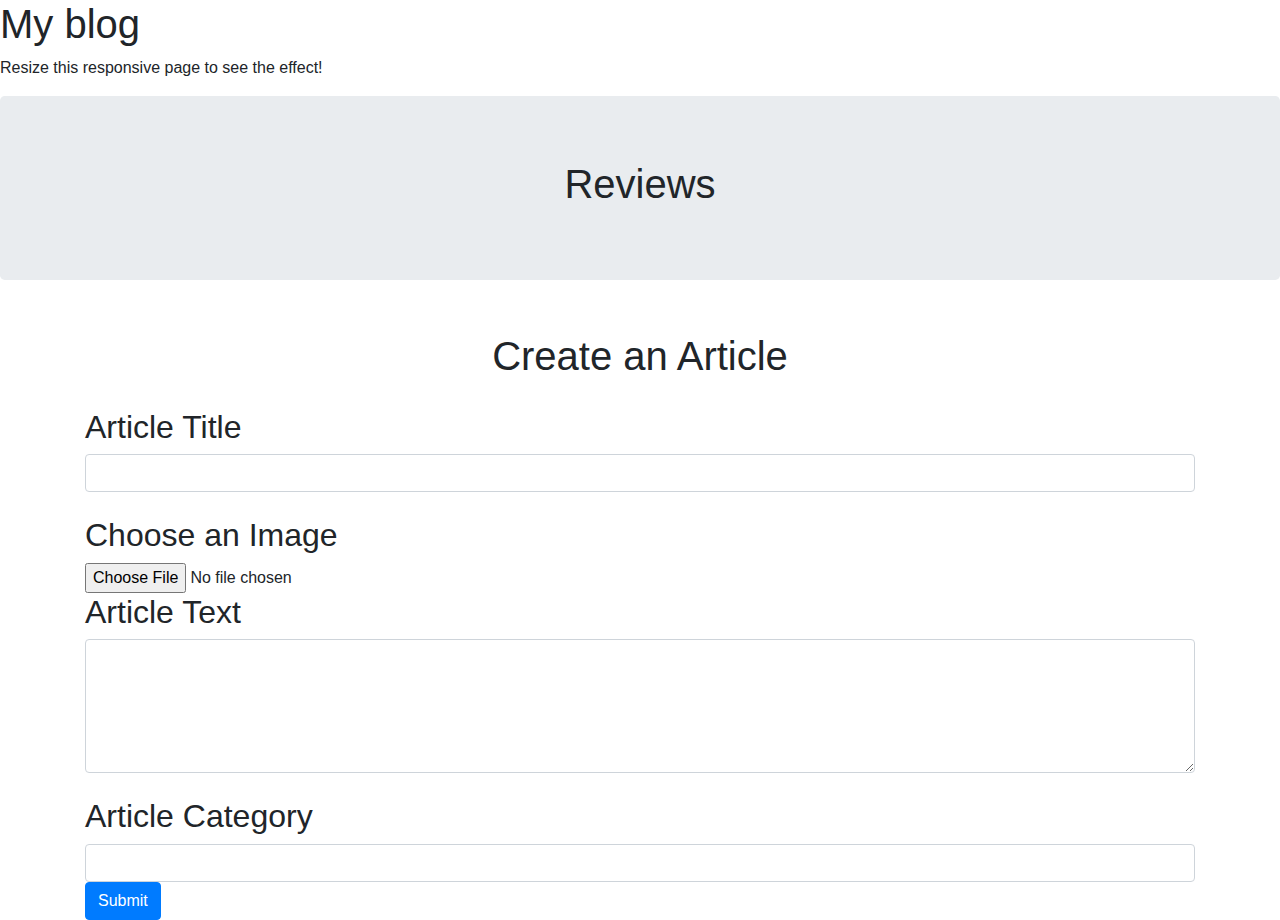
<file: Admin.html>
<!doctype html>
<html lang="en">
  <head>
    <!-- Required meta tags -->
    <meta charset="utf-8">
<meta name="viewport" content="width=device-width, initial-scale=1, shrink-to-fit=no">

    <!-- Bootstrap CSS -->
    <link rel="stylesheet" href="./css/bootstrap.min.css">

    <title>Hello, world!</title>
  </head>
  <body>
    <h1>My blog</h1>

    <p>Resize this responsive page to see the effect!</p>
</div>
<div class="jumbotron text-center">
  <h1>Reviews</h1>
<div class="container">
  </div>
</div>
<h1 style="text-align: center;padding: 20px;">Create an Article</h1>
<div class="container">
    <form action="/action_page_process.php">
    <h2>Article Title</h2>
    <input class="form-control"type="text" id="artTitle" name="" value="">
    <br>
    <h2>Choose an Image</h2>
    <input type="file" name="" value="">
    <br>
    <h2>Article Text</h2>
    <textarea class="form-control" id="artTxt" rows="5"></textarea>
    <br>
    <h2>Article Category</h2>
    <input class="form-control"type="text" id = "artCat"name="" value="">
    <button type="submit" class="btn btn-primary">Submit</button>
</div>
    <!-- Optional JavaScript -->
    <!-- jQuery first, then Popper.js, then Bootstrap JS -->
    <script src="./js/jQuery.js"></script>
    <script src="./js/popper.js"></script>
    <script src="./js/bootstrap.min.js"></script>
  </body>
</html>
</file>
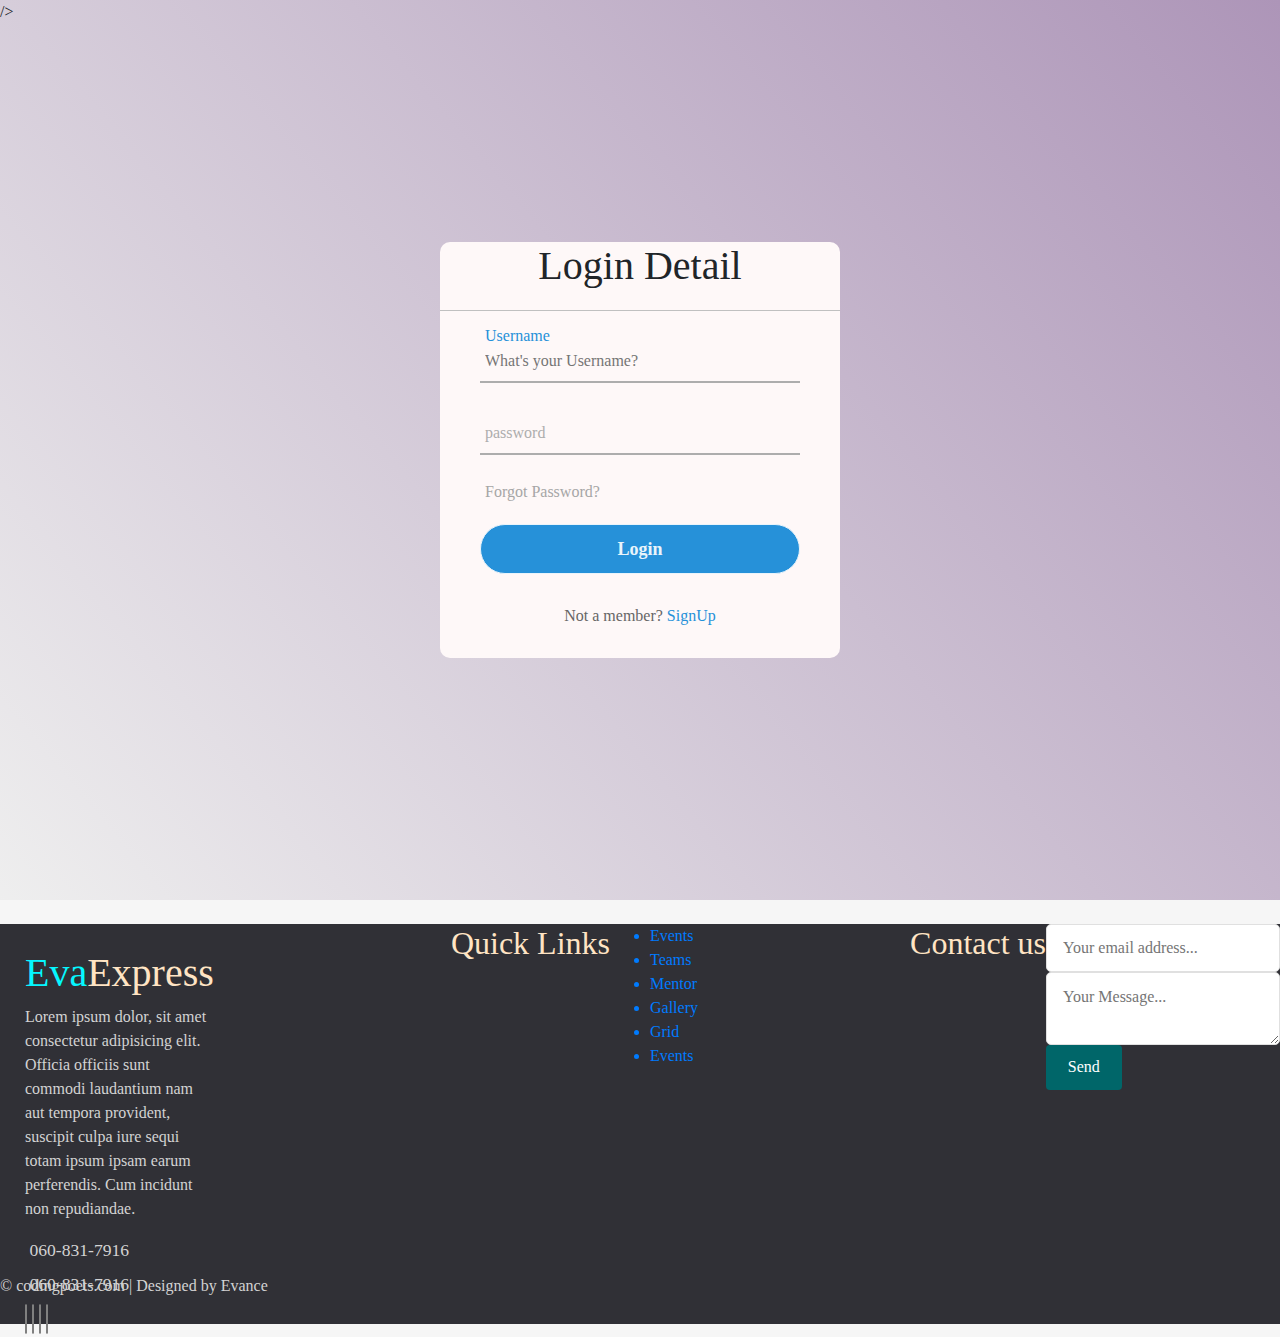
<file: login.html>
<!doctype html>
<html lang="en">
  <head>
    <!-- Required meta tags -->
    <meta charset="utf-8">
<meta name="viewport" content="width=device-width, initial-scale=1, shrink-to-fit=no">

    <!-- Bootstrap CSS -->
    <link rel="stylesheet" href="./css/bootstrap.min.css">
    <link rel="stylesheet" href="styteFooter.css">
    <style>
      .card img{
        height: 280px;
      }
    </style>
  </head>
    <link rel="stylesheet" href="test3.css">
    <title>Login</title>
</head>
<div class="center">
    <h1>Login Detail</h1>
    <form method="post">
    <div class="txt_field">
        <input type="text" pattern="[a-z]*"
        placeholder="What's your Username?">
        <label>Username</label>
    </div>
    
    <div class="txt_field">
        <input id="password" type="password" required>
        <span></span>
        <label>password</label>
    </div>
    <div class="pass">Forgot Password?</div>
    <input type="submit" value="Login" onclick="login">
    <span></span>
    <div class="Signup_link">
        Not a member? <a href="signup.html">SignUp</a>
        </div>
    </form>
  </div> 
  <script >
  
    function login()
    {
        var password = document.getElementById("password").value;
        alert(password);
        console.log("hello world");
        JSON.parse({'name': "Beki"});
  
    }
  </script>/>
  <div class="page-wrapper">

  
  </div>
  
  <div class="footer">
    <div class="footer-content">
      <div class="footer-section about">
        <h1 class="logo-text"><span>Eva</span>Express</h1>
        <p>Lorem ipsum dolor, sit amet consectetur adipisicing elit. Officia officiis sunt commodi laudantium nam aut tempora provident, suscipit culpa iure sequi totam ipsum ipsam earum perferendis. Cum incidunt non repudiandae.</p>
        <div class="contact">
          <span><i class="fas fa-phone"></i>&nbsp;060-831-7916</span>
          <span><i class="fas fa-phone"></i>&nbsp;060-831-7916</span>
        </div>
        <div class="socials">
          <a href="#"><i class="fab fa-facebook"></i></a>
          <a href="#"><i class="fab fa-instagram"></i></a>
          <a href="#"><i class="fab fa-twitter"></i></a>
          <a href="#"><i class="fab fa-youtube"></i></a>
        </div>
      </div>
  
      <div class="footer-section links"></div>
      <h2>Quick Links</h2>
      <br>
      <ul>
        <a href="#"><li>Events</li></a>
        <a href="#"><li>Teams</li></a>
        <a href="#"><li>Mentor</li></a>
        <a href="#"><li>Gallery</li></a>
        <a href="#"><li>Grid</li></a>
        <a href="#"><li>Events</li></a>
      </ul>
      <div class="footer-section contact-form"></div>
      <h2>Contact us</h2>
      <br>
      <form action="index.html" method ="post">
        <input type="email" name="email"class="text-input contact-input" placeholder="Your email address...">
        <textarea name="message" class="text-input contact-input"placeholder="Your Message..."></textarea>
        <button type="submit"class="btn btn-big contact-btn">Send
          <i class="fas fa-envelope"></i>
        </button>
      </form>
    </div>
    <div class="footer-bottom">
      &copy; codingpoets.com | Designed by Evance
  
    </div>
  
  </div>
  
  
      <!-- Optional JavaScript -->
      <!-- jQuery first, then Popper.js, then Bootstrap JS -->
      <script src="./js/jQuery.js"></script>
      <script src="./js/popper.js"></script>
      <script src="./js/bootstrap.min.js"></script>
    </body>
  </html>
</file>
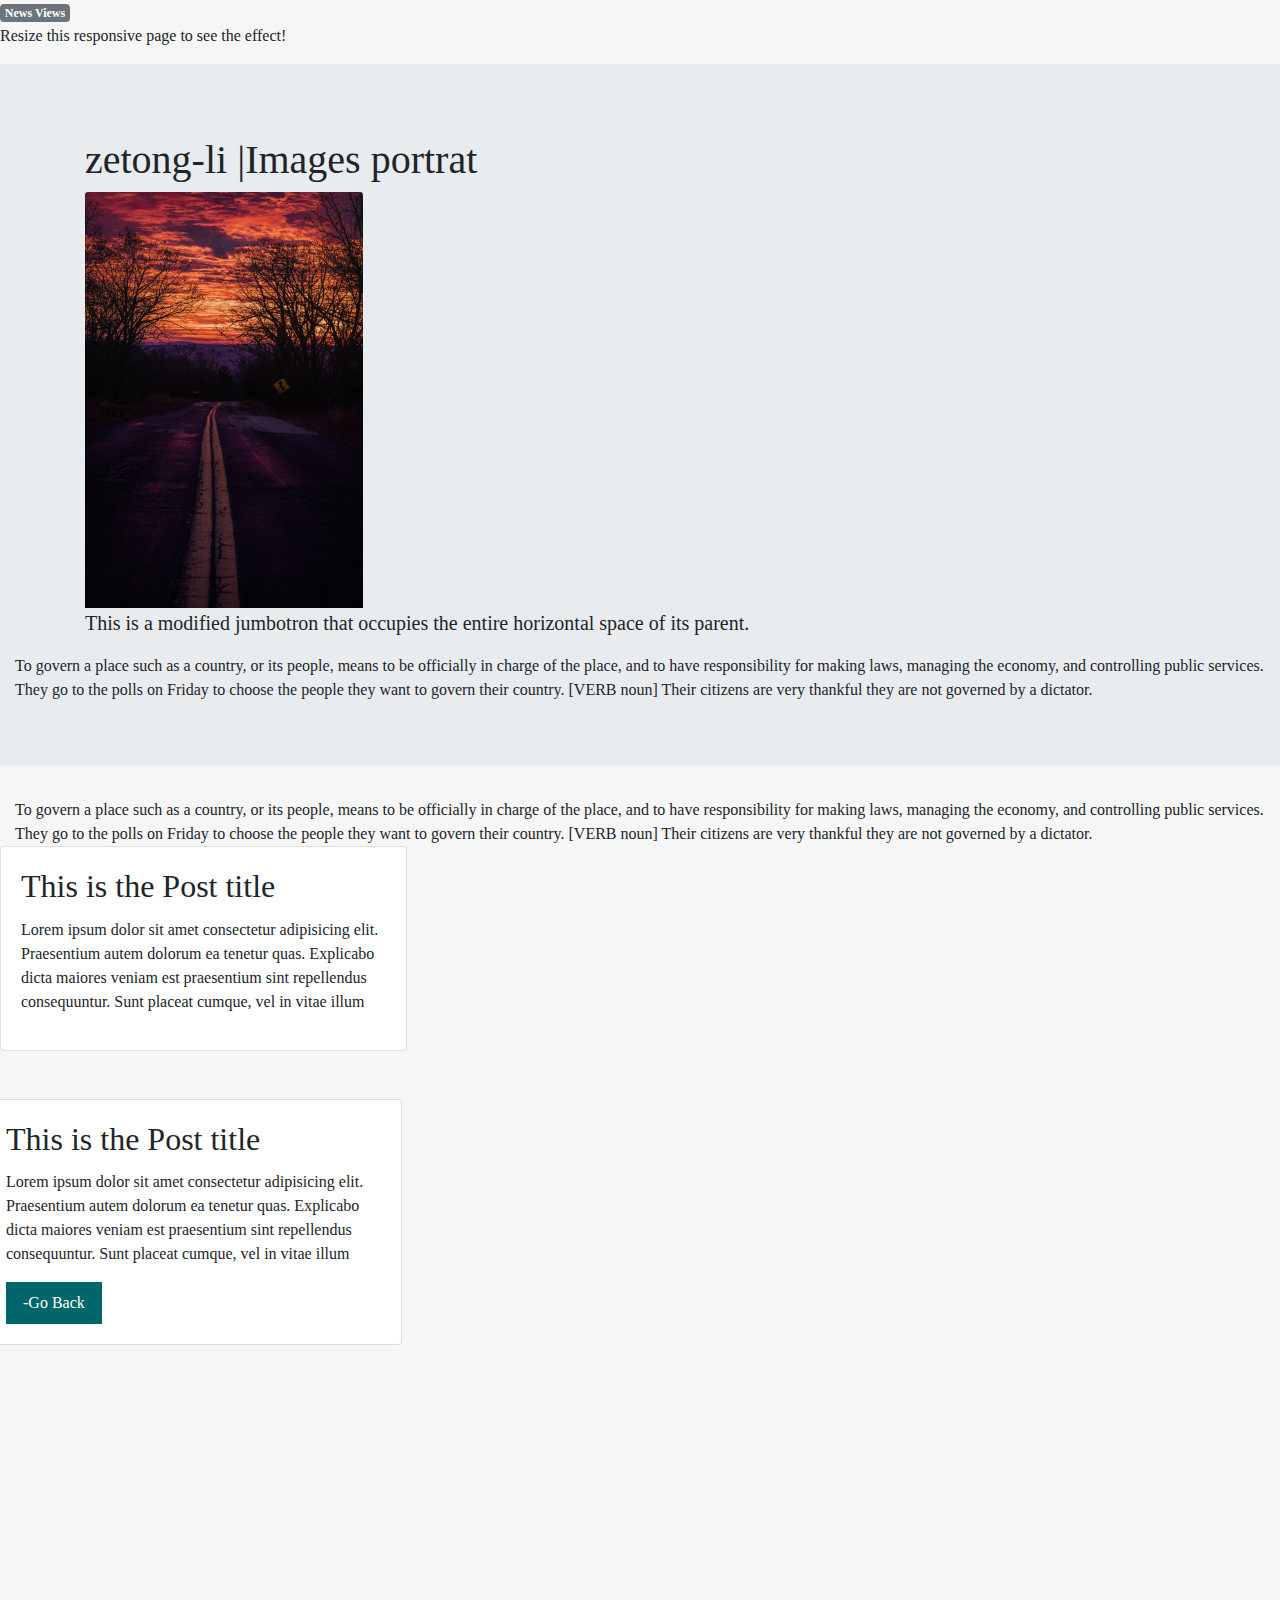
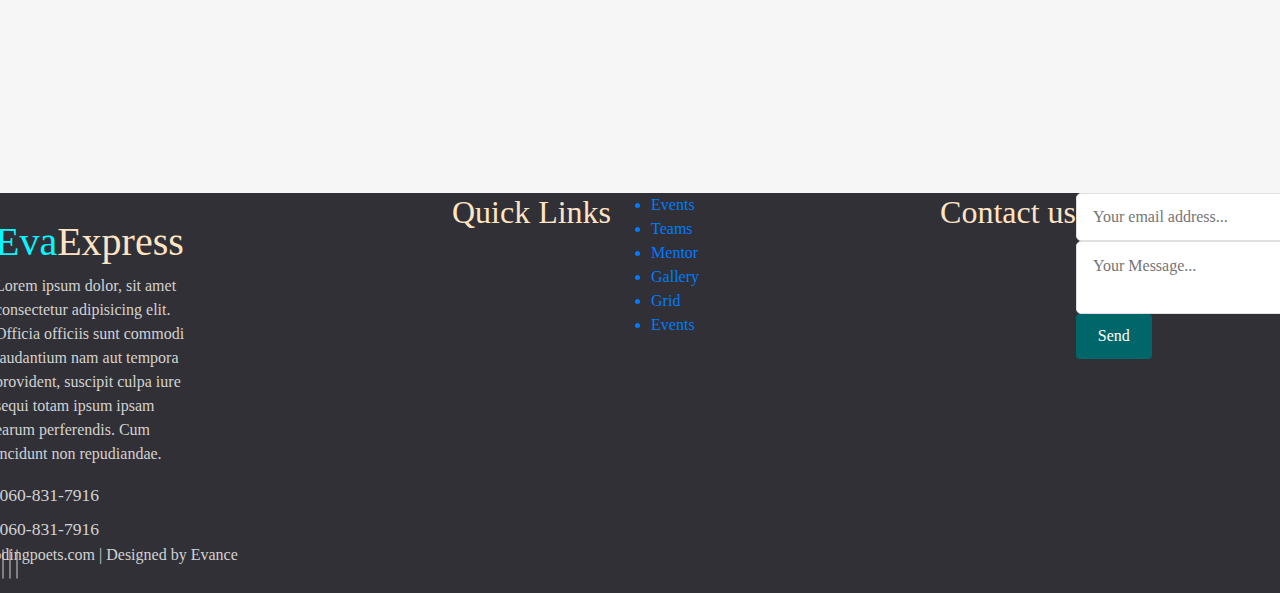
<file: page.html>
<!doctype html>
<html lang="en">
  <head>
    <!-- Required meta tags -->
    <meta charset="utf-8">
<meta name="viewport" content="width=device-width, initial-scale=1, shrink-to-fit=no">

    <!-- Bootstrap CSS -->
    <link rel="stylesheet" href="./css/bootstrap.min.css">
    <link rel="stylesheet" href="styteFooter.css">

    <title>page</title>
  </head>
  <body>
    <span class="badge badge-secondary">News Views</span>

    <p>Resize this responsive page to see the effect!</p>
</div>
  <div class="jumbotron jumbotron-fluid">
    <div class="container">
      <h1 class="display-4"><h1>zetong-li |Images portrat</h1>
      <img class="card-img-top" src="./imgs/jake-leonard.jpg" style="width: 25%;height: 25%; "></h1>
      <p class="lead">This is a modified jumbotron that occupies the entire horizontal space of its parent.</p>
    </div>
    <div class="col-sm-12">To govern a place such as a country, or its people, means to be officially in charge of the place, and to have responsibility for making laws, managing the economy, and controlling public services.
      They go to the polls on Friday to choose the people they want to govern their country. [VERB noun] 
      Their citizens are very thankful they are not governed by a dictator.</div>
  </div>
  <div class="col-sm-12">To govern a place such as a country, or its people, means to be officially in charge of the place, and to have responsibility for making laws, managing the economy, and controlling public services.
    They go to the polls on Friday to choose the people they want to govern their country. [VERB noun] 
    Their citizens are very thankful they are not governed by a dictator.</div>

</div>

<div class="row">
  <div class="col-lg-4 col-md-6 col-sm-12" style="width: 100%; height: 100%;">
    <div class="card mb-5 shadow-sm-12">
      <div class="card-body">
        <div class="card-title">
          <h2>This is the Post title</h2>
        </div>
        <div class="card-text">
          <p>Lorem ipsum dolor sit amet consectetur adipisicing elit. Praesentium autem dolorum ea tenetur quas. Explicabo dicta maiores veniam est praesentium sint repellendus consequuntur. Sunt placeat cumque, vel in vitae illum

          </p>
        </div>
      </div>  
    </div>
  </div>

  <div class="row">
    <div class="col-lg-4 col-md-6 col-sm-12" style="width: 25%; height: 25%;">
      <div class="card mb-5 shadow-sm-12">
        <div class="card-body">
          <div class="card-title">
            <h2>This is the Post title</h2>
          </div>
          <div class="card-text">
            <p>Lorem ipsum dolor sit amet consectetur adipisicing elit. Praesentium autem dolorum ea tenetur quas. Explicabo dicta maiores veniam est praesentium sint repellendus consequuntur. Sunt placeat cumque, vel in vitae illum
  
            </p>
          </div>
          <a class="btn btn-outline-primary rounded-0 float-end" href="index.html">-Go Back</a>
        </div>  
      </div>
    </div>
<div class="page-wrapper">


</div>

<div class="footer">
<div class="footer-content">
<div class="footer-section about">
<h1 class="logo-text"><span>Eva</span>Express</h1>
<p>Lorem ipsum dolor, sit amet consectetur adipisicing elit. Officia officiis sunt commodi laudantium nam aut tempora provident, suscipit culpa iure sequi totam ipsum ipsam earum perferendis. Cum incidunt non repudiandae.</p>
<div class="contact">
  <span><i class="fas fa-phone"></i>&nbsp;060-831-7916</span>
  <span><i class="fas fa-phone"></i>&nbsp;060-831-7916</span>
</div>
<div class="socials">
  <a href="#"><i class="fab fa-facebook"></i></a>
  <a href="#"><i class="fab fa-instagram"></i></a>
  <a href="#"><i class="fab fa-twitter"></i></a>
  <a href="#"><i class="fab fa-youtube"></i></a>
</div>
</div>

<div class="footer-section links"></div>
<h2>Quick Links</h2>
<br>
<ul>
<a href="#"><li>Events</li></a>
<a href="#"><li>Teams</li></a>
<a href="#"><li>Mentor</li></a>
<a href="#"><li>Gallery</li></a>
<a href="#"><li>Grid</li></a>
<a href="#"><li>Events</li></a>
</ul>
<div class="footer-section contact-form"></div>
<h2>Contact us</h2>
<br>
<form action="index.html" method ="post">
<input type="email" name="email"class="text-input contact-input" placeholder="Your email address...">
<textarea name="message" class="text-input contact-input"placeholder="Your Message..."></textarea>
<button type="submit"class="btn btn-big contact-btn">Send
  <i class="fas fa-envelope"></i>
</button>
</form>
</div>
<div class="footer-bottom">
&copy; codingpoets.com | Designed by Evance

</div>

</div>
    <script src="./js/jQuery.js"></script>
    <script src="./js/popper.js"></script>
    <script src="./js/bootstrap.min.js"></script>
  </body>
</html>
</file>
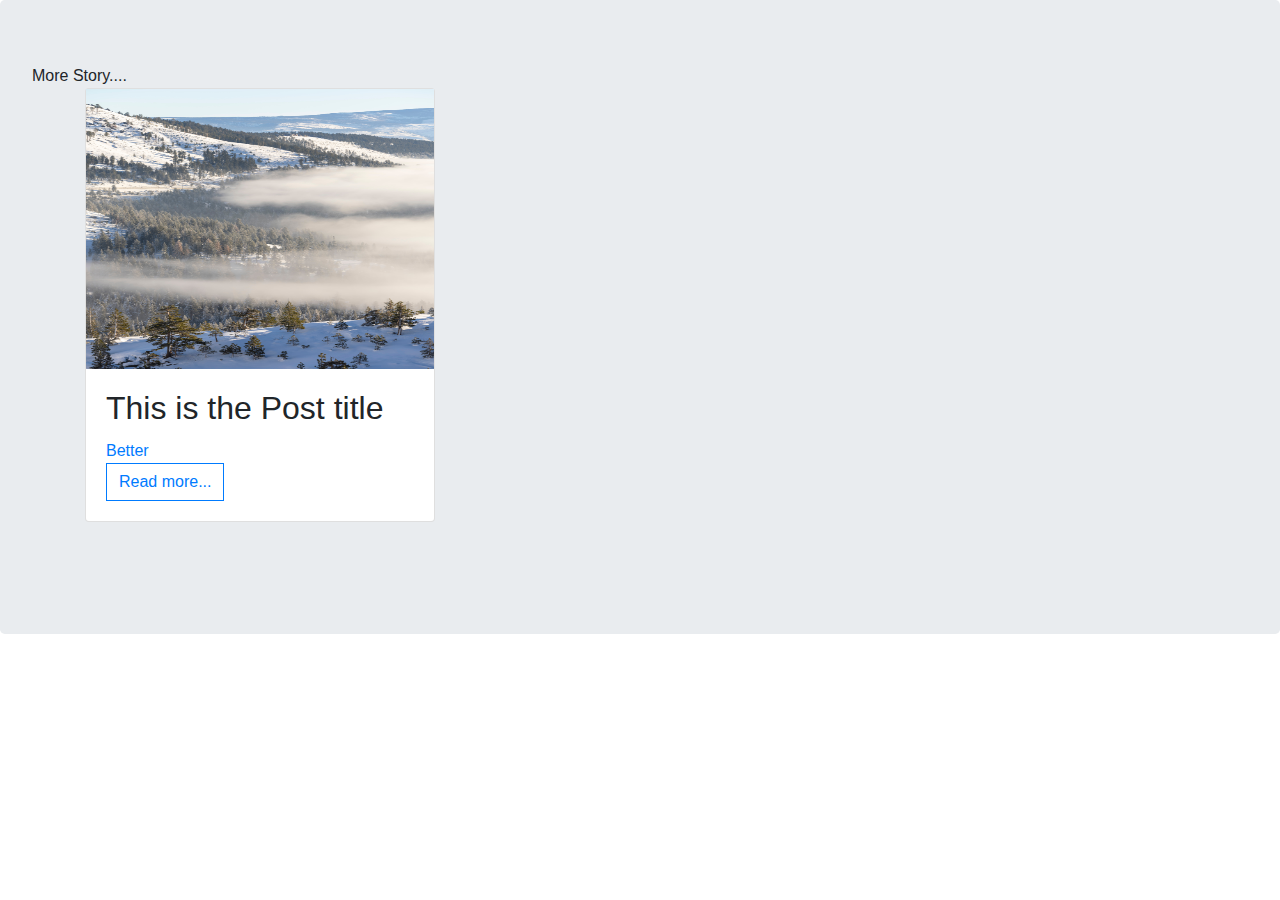
<file: page2.html>
<!doctype html>
<html lang="en">
  <head>
    <!-- Required meta tags -->
    <meta charset="utf-8">
<meta name="viewport" content="width=device-width, initial-scale=1, shrink-to-fit=no">

    <!-- Bootstrap CSS -->
    <link rel="stylesheet" href="./css/bootstrap.min.css">
    <style>
      .card img{
        height: 280px;
      }
    </style>
    <title>page2</title>
  </head>
  <body>
    <div class="jumbotron">
        More Story....
        <div class="container">
        
          <div class="row">
            <div class="col-lg-4 col-md-6 col-sm-12">
              <div class="card mb-5 shadow-sm-12">
                <img onclick="location.href='Page.html'"src="./imgs/stephen-leonardi.jpg" class="img-fluid">
                <div class="card-body">
                  <div class="card-title">
                    <h2>This is the Post title</h2>
                  </div>
                  <div class="card-text">
                    <a class = "tags" href="#">Better</a>
                  </div>
                  <a class="btn btn-outline-primary rounded-0 float-end" href="#">Read more...</a>
                </div>  
              </div>
            </div>

  
    <!-- Optional JavaScript -->
    <!-- jQuery first, then Popper.js, then Bootstrap JS -->
    <script src="./js/jQuery.js"></script>
    <script src="./js/popper.js"></script>
    <script src="./js/bootstrap.min.js"></script>
  </body>
</html>
</file>
<file: styteFooter.css>
*{
    box-sizing: border-box;
}
header{
    width: 100%;
    height: 80px;
    background-color: #fff;
    border-bottom: 1px solid #dfe2e4;
    padding: 0 8rem;
    display: flex;
    justify-content: space-between;
    align-items: center;
}

.page-wrapper{
    min-height: 100%
}
.page-wrapper:hover{
    color: #006669;
}

html, body{
    height: 100%;
    padding: 0px;
    margin: 0px;
    background: #f6f6f6;
    font-family: 'Lora',serif;
}
.btn{
    padding: .5rem 1rem;
    background: #006669;
    color: white;
    border: 1px solid transparent;
    border-radius: .25rem;
}
.btn-big{
    padding: .7rem 1.3rem;
    line-height: 1.3rem;
}
.btn:hover{
    color: white !important;
    background: #005255;
}
.text-input{
    padding: .7rem  1rem;
    display: block;
    width: 100%;
    border-radius: 5px;
    border: 1px solid #e0e0e0;
}
.footer{
    background: #303036;
    color: #d3d3d3;
    height: 400px;
    position: relative;
}

.footer .footer-content{ 
    height: 350px;
    display: flex;
}
.footer .footer-content .footer-section
{
    flex: 1;
    padding :25px;
    
}
.footer .footer-content h1,.footer .footer-content h2{
    color: bisque;
}
.footer .footer-content .about h1 span{
    color: #05f7ff; 
}
.footer .footer-content .about .contact span{
    display: block;
    font-size: 1.1rem;
    margin-bottom: 8px;
}
.footer .footer-content .about .socials a{
    border: 1px solid grey;
    width: 45px;
    height: 41px;
    padding-top: 5px;
    margin-right: 5px;
    align-items: center;
    display: inlineblock;
    font-size: 1.3em;
    border-radius: 5px;
    transition: all .3s;
}
.footer .footer-content .about .socials a:hover{
    border: 1px solid white;
    color :white;
    transition: all .3s;
}
.footer .footer-content .links ul a{
    display: block;
    margin-bottom: 10px;
    font-size: 1.2em;
}
.footer .footer-content .contact-form .contact-input:focus{
    background: #1a1a1a;
}

.footer .footer-content .contact-form .contact-btn{
    float: right;
}
.footer .footer-content .contact-form .contact-input{
    background: #272727;
    color: #bebdbd;
    margin-bottom: 10px;
    line-height: 1.5rem;
    padding: .9rem 1.4rem;
    border: none;
}
.footer .footer-content .links ul a:hover{
    color: white;
    margin-left: 15px;
    transition: all .3s;
}
.footer.footer-bottom{
    background: #343a40;
    color: #686868;
    height: 50px;
    width: 100%;
    text-align: center;
    position: absolute;
    bottom: 0px;
    left: 0px;
    padding-top: 20px;
}
</file>
<file: test3.css>
body{
    margin: 0%;
    padding: 0%;
    font-family: montserrat;
    background: linear-gradient(50deg,#ebebebb1,#ad95b8);
    height: 100vh;
    overflow: hidden;
}
.center{
    position: absolute;
    top: 50%;
    left: 50%;
    transform: translate(-50%, -50%);
    width: 400px;
    background: rgb(254, 248, 248);
    border-radius: 10px;
}
.center h1{   
    text-align: center;
    padding: 0 0 20px 0;
    border-bottom: 1px solid silver;
}
.center form{
    padding: 0 40px;
    box-sizing: border-box;

}
form .txt_field{
    position: relative;
    border-bottom: 2px solid #adadad;
    margin: 30px 0;
}

.txt_field input{
    width: 100%;
    padding: 0 5px;
    height: 40px;
    font-size: 16px;
    border: none;
    background: none;
    outline: none;
}
.txt_field label{
    position: absolute;
    top: 50%;
    left: 5px;
    color: #adadad;
    transform: translateY(-50%);
    font-size: 16px;
    pointer-events: none;
    transition: .5s;
    
}
.txt_field input:invalid{
    animation: shake .3s;
}
@keyframes shake{
    25%{transform: translateX(4px);}
    50%{transform: translateX(-4px);}
    100%{transform: translateX(4px);}
}
.txt_field span::before{
    content: '';
    position:absolute;
    top: 40px;
    left:0;
    width: 0%;
    height: 2px;
    background-color: #2691d9;
    transition: .5s;

}
.txt_field input:focus ~label,
.txt_field input:valid ~label{
    top: -5px;
    color: #2691d9;
}

.txt_field input:focus ~span::before,.txt_field input:valid ~span::before
{
    width: 100%;
}
.pass{
    margin: -5px 0 20px 5px;
    color:#a6a6a6;
    cursor: pointer;
}
.pass:hover{
    text-decoration: underline;
}
input[type="submit"]{
    width: 100%;
    height: 50px;
    border: 1px solid;
    background: #2691d9;
    border-radius: 25px;
    font-size: 18px;
    color: #e9f4fb;
    font-weight: 700;
    cursor: pointer;
    outline: none;
}
input[type="submit"]:hover{
    border-color:#2691d9;
    transition: .5s;
}
.Signup_link{
    margin: 30px 0;
    text-align: center;
    font-size: 16px;
    color:#666666;
}
.Signup_link a{
    color: #2691d9;
    text-decoration: none;
}
.Signup_link a:hover{
    text-decoration: underline;
}
</file>
